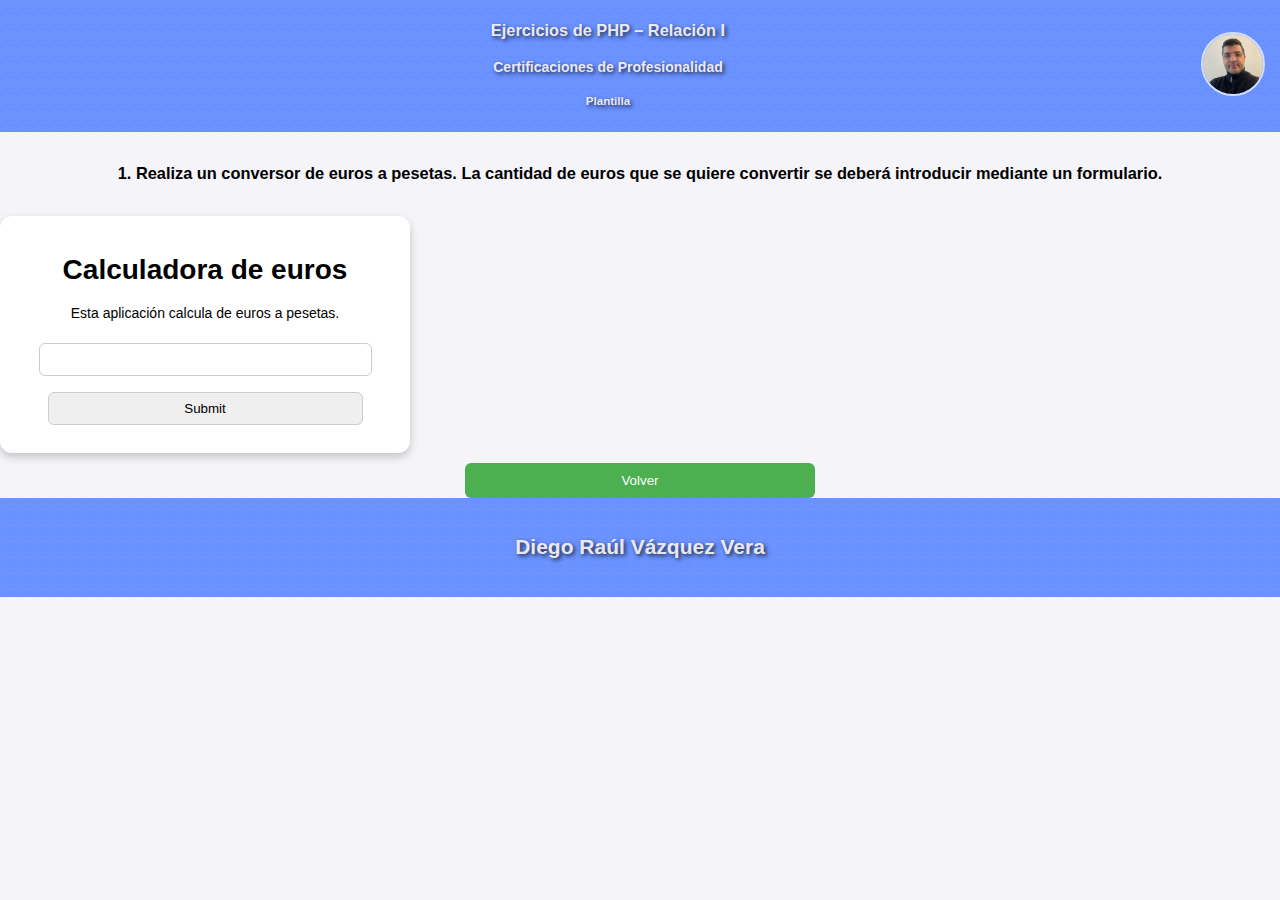
<file: src/ejercicio01/index.html>
<!DOCTYPE html>
<html lang="es">

<head>
  <meta charset="UTF-8" />
  <meta name="viewport" content="width=device-width, initial-scale=1.0" />
  <title>Conversor Euros a Pesetas</title>
  <link rel="stylesheet" href="../css/styles.css" />
  <link rel="stylesheet" href="../css/stylos.css" />
  <link rel="shortcut icon" href="../img/favicon.ico" type="image/x-icon" />
</head>

<body>
  <header>
    <div class="header-content">
      <h3>Ejercicios de PHP – Relación I</h3>
      <h4>Certificaciones de Profesionalidad</h4>
      <h5>Plantilla</h5>
    </div>
    <div class="header-profile">
      <img src="../img/perfil.jpg" alt="Foto de perfil" />
    </div>
  </header>
  <br />
  <h3>
    1. Realiza un conversor de euros a pesetas. La cantidad de euros que se
    quiere convertir se deberá introducir mediante un formulario.
  </h3>
  <br />
  <div class="card">
    <h1>Calculadora de euros</h1>
    <p>Esta aplicación calcula de euros a pesetas.</p>

    <form action="resultado.php" method="post">
      <input type="number" name="euros" />
      <input type="submit" />
    </form>
  </div>
  <div class="botones">
    <a href="../"><button>Volver</button></a>
  </div>
</body>
<footer>
  <h2>Diego Raúl Vázquez Vera</h2>
</footer>

</html>
</file>
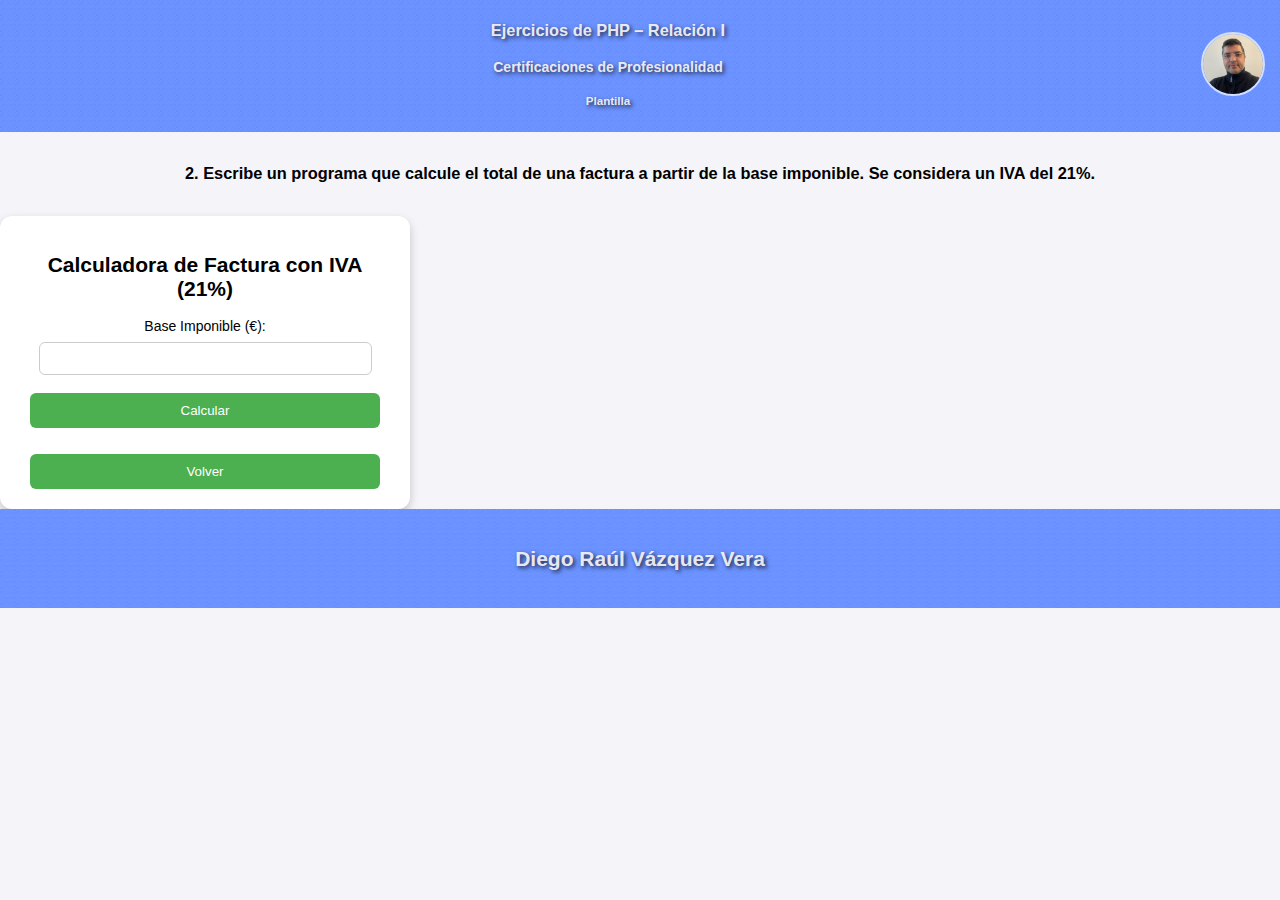
<file: src/ejercicio02/index.html>
<!DOCTYPE html>
<html lang="es">
  <head>
    <meta charset="UTF-8" />
    <title>Calculadora de Factura</title>
    <link rel="stylesheet" href="../css/styles.css" />
    <link rel="stylesheet" href="../css/stylos.css" />
    <link rel="shortcut icon" href="../img/favicon.ico" type="image/x-icon" />
  </head>

  <body>
    <header>
      <div class="header-content">
        <h3>Ejercicios de PHP – Relación I</h3>
        <h4>Certificaciones de Profesionalidad</h4>
        <h5>Plantilla</h5>
      </div>
      <div class="header-profile">
        <img src="../img/perfil.jpg" alt="Foto de perfil" />
      </div>
    </header>
    <br />
    <h3>
      2. Escribe un programa que calcule el total de una factura a partir de la
      base imponible. Se considera un IVA del 21%.
    </h3>
    <br />
    <div class="card">
      <h2>Calculadora de Factura con IVA (21%)</h2>

      <form action="calculadora.php" method="post">
        <label for="base">Base Imponible (€):</label>
        <input type="number" step="1000" name="base" id="base" required />
        <button type="submit">Calcular</button>
      </form>

      <br />
      <div class="botones">
        <a href="../"><button>Volver</button></a>
      </div>
    </div>
    <footer>
      <h2>Diego Raúl Vázquez Vera</h2>
    </footer>
  </body>
</html>
</file>
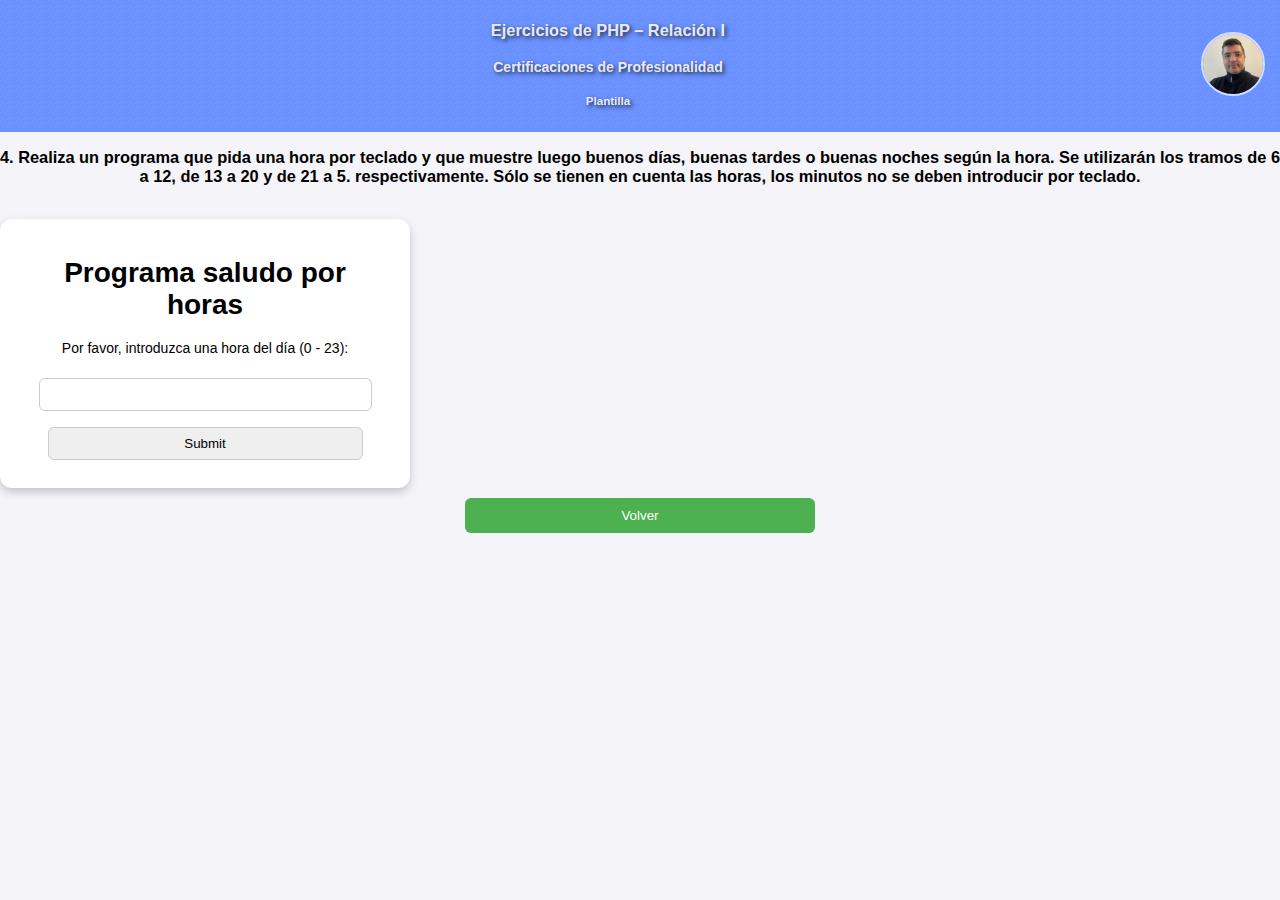
<file: src/ejercicio04/index.html>
<!DOCTYPE html>
<html lang="es">

<head>
  <meta charset="UTF-8">
  <meta name="viewport" content="width=device-width, initial-scale=1.0">
  <title>Programa saludo por hora</title>
  <link rel="stylesheet" href="../css/styles.css">
  <link rel="stylesheet" href="../css/stylos.css">
  <link rel="shortcut icon" href="../img/favicon.ico" type="image/x-icon">
</head>

<body>
  <header>
    <div class="header-content">
      <h3>Ejercicios de PHP – Relación I</h3>
      <h4>Certificaciones de Profesionalidad</h4>
      <h5>Plantilla</h5>
    </div>
    <div class="header-profile">
      <img src="../img/perfil.jpg" alt="Foto de perfil" />
    </div>
  </header>
  <h3>4. Realiza un programa que pida una hora por teclado y que muestre luego buenos días, buenas tardes o buenas
    noches
    según la hora. Se utilizarán los tramos de 6 a 12, de 13 a 20 y de 21 a 5. respectivamente. Sólo se tienen en cuenta
    las horas, los minutos no se deben introducir por teclado.
  </h3>
  <br>
  <div class="card">

    <div class="contenedor">

      <h1>Programa saludo por horas</h1>
      <p>Por favor, introduzca una hora del día (0 - 23):</p>

      <form action="contenedor.php" method="post">
        <input type="number" name="hora" />
        <input type="submit" />
      </form>


    </div>


  </div>
  <div class="botones">
    <a href="../"><button>Volver</button></a>
  </div>
</body>

</html>
</file>
<file: src/css/styles.css>
/* ---------------------------
   Estilo general del documento
---------------------------- */
body {
  background: url(../img/bgblanco.png) repeat;
  text-align: justify;
  font-family: Tahoma, Geneva, sans-serif;
  font-size: 14px;
  margin: 0;
  padding: 0;
  box-sizing: border-box;
  align-items: center;
}

/* ---------------------------
   Cabecera principal
---------------------------- */
header {
  background: url(../img/bgblue2.png) repeat;
  display: flex;
  justify-content: space-between;
  text-align: center;
  align-items: center;
  padding: 5px 15px;
  color: rgba(255, 250, 250, 0.9);
  text-shadow: 2px 2px 4px rgba(0, 0, 0, 0.75);
}

/* Contenido textual del header */
.header-content {
  flex-grow: 1;
}

/* Imagen de perfil */
.header-profile img {
  width: 60px;
  height: 60px;
  border-radius: 50%;
  object-fit: cover;
  border: 2px solid rgba(255, 255, 255, 0.7);
}

/* Menú principal horizontal */
.navbar {
  list-style: none;
  margin: 0;
  padding: 0;
  display: flex;
  flex-wrap: wrap;
  align-items: center;
  background-color: rgba(210, 105, 30, 0.5); /* chocolate semitransparente */
}

.navbar li {
  position: relative;
}

.navbar a {
  display: block;
  padding: 14px 16px;
  color: rgba(255, 250, 250, 0.9);
  text-decoration: none;
  text-align: center;
  text-shadow: 2px 2px 4px rgba(0, 0, 0, 0.75);
}

.navbar a:hover {
  background-color: rgba(128, 128, 128, 0.25);
  color: rgba(255, 215, 0, 0.75);
}

/* ---------------------------
   Contenido principal
---------------------------- */
main {
  display: flex;
  justify-content: center;
  flex-wrap: wrap;
  gap: 16px;
  padding: 20px;

}

 .card {
     background: #fff;
     padding: 20px 30px;
     border-radius: 12px;
     box-shadow: 0px 4px 10px rgba(0, 0, 0, 0.2);
     width: 600px;
     text-align: center;
    
     
 }

 input {
     margin: 8px 0;
     padding: 8px;
     width: 25%; 
     border: 1px solid #ccc;
     border-radius: 6px;
 }

  button {
     background: #4CAF50;
     color: white;
     padding: 10px;
     margin-top: 10px;
     border: none;
     border-radius: 6px;
     cursor: pointer;
     width: 100%;
     
 
 }

 button:hover {
     background: #45a049;
 }

 .resultado {
     margin-top: 15px;
     font-weight: bold;
     color: #333;
 }

/* ---------------------------
   Pie de página
---------------------------- */
footer {
  background: url(../img/bgblue2.png) repeat;
  text-align: center;
  padding: 20px;
  color: rgba(255, 250, 250, 0.9);
  text-shadow: 2px 2px 4px rgba(0, 0, 0, 0.75);
}
</file>
<file: src/css/stylos.css>
body {
     font-family: Arial, sans-serif;
     background: #f4f4f9;
     text-align: center;
     justify-content: center;
     align-items: center;
     height: 100vh;
 }

 .card {
     background: #fff;
     padding: 20px 30px;
     border-radius: 12px;
     box-shadow: 0px 4px 10px rgba(0, 0, 0, 0.2);
     width: 350px;
     text-align: center;
    
     
 }

 input {
     margin: 8px 0;
     padding: 8px;
     width: 90%;
     border: 1px solid #ccc;
     border-radius: 6px;
 }

 button {
     background: #4CAF50;
     color: white;
     padding: 10px;
     margin-top: 10px;
     border: none;
     border-radius: 6px;
     cursor: pointer;
     width: 350px;
 }

 button:hover {
     background: #45a049;
 }

 .resultado {
     margin-top: 15px;
     font-weight: bold;
     color: #333;
 }
</file>
